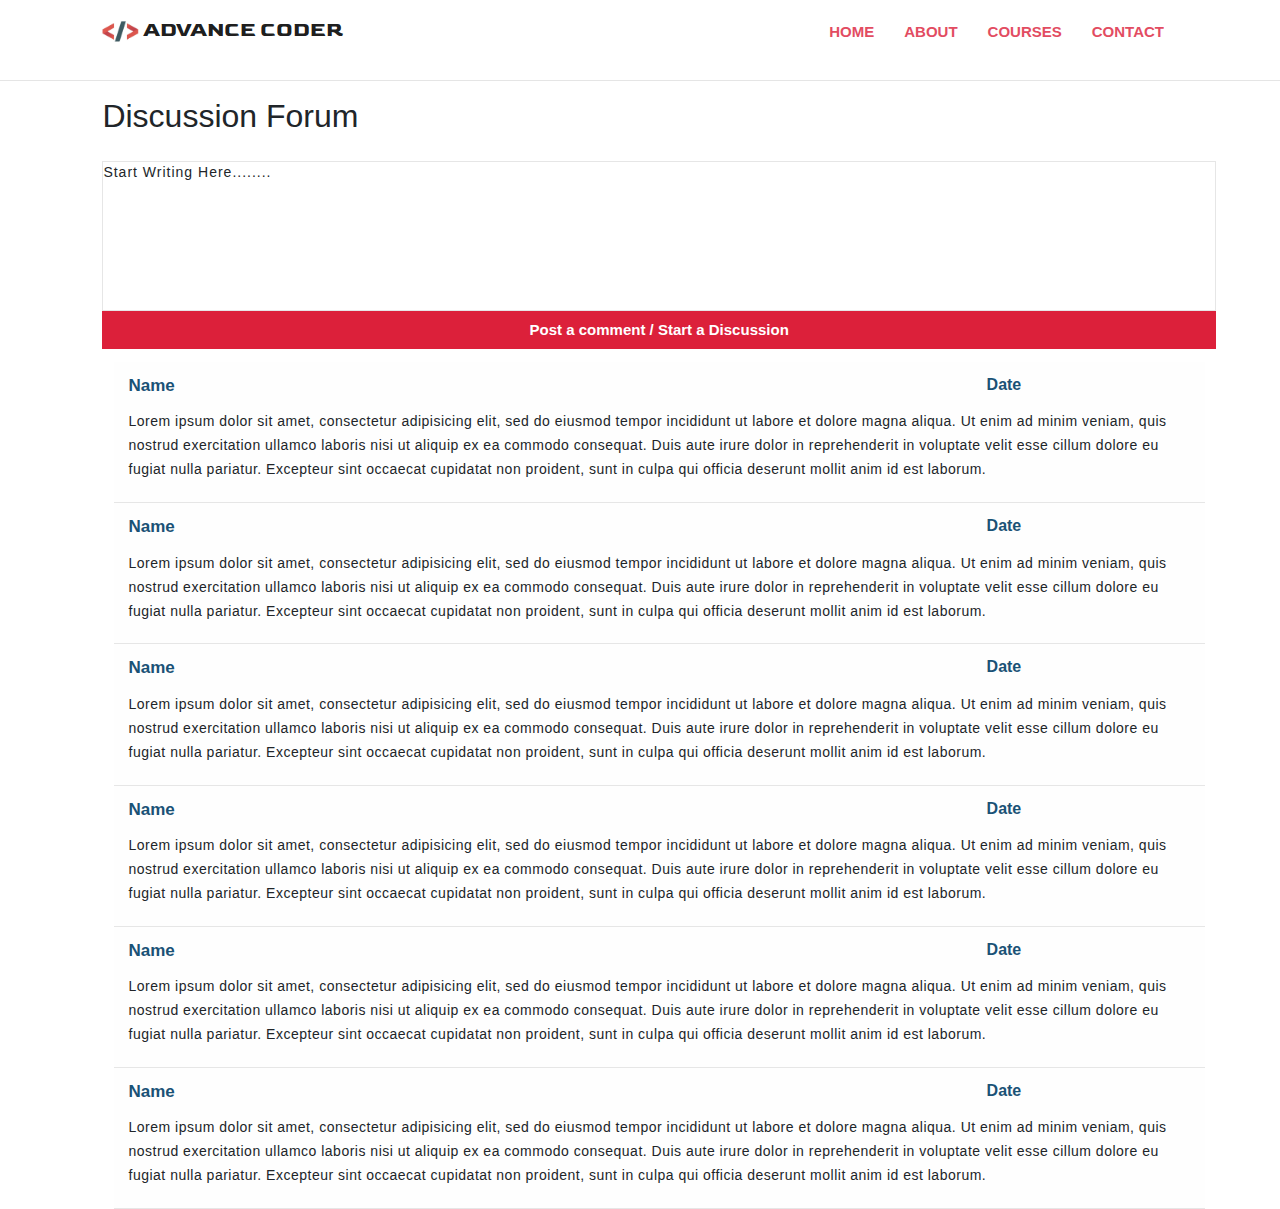
<file: forum.html>
<!DOCTYPE html>
<html lang="en" dir="ltr">
  <head>
    <meta charset="utf-8">
    <meta name="viewport" content="width=device-width, initial-scale=1">
    <title>Discussion Forum</title>
    <link rel="stylesheet" href="css/style1.css">
    <link rel="stylesheet" href="css/forum.css">
    <link rel="stylesheet" href="https://maxcdn.bootstrapcdn.com/bootstrap/4.0.0/css/bootstrap.min.css" integrity="sha384-Gn5384xqQ1aoWXA+058RXPxPg6fy4IWvTNh0E263XmFcJlSAwiGgFAW/dAiS6JXm" crossorigin="anonymous">
    <script src="https://cdn.ckeditor.com/ckeditor5/23.1.0/decoupled-document/ckeditor.js"></script>
</head>
  <body>

    <div class="first-cont">
      <header>
        <div class="container">
          <nav class="navbar navbar-expand-lg navbar-light">
            <a class="navbar-brand" href="#">
              <img src="images/logo.jpg" class="logo-img" alt="">
              <span class="comp-name">Advance Coder </span>
            </a>
            <button class="navbar-toggler" type="button" data-toggle="collapse" data-target="#navbarSupportedContent" aria-controls="navbarSupportedContent" aria-expanded="false" aria-label="Toggle navigation">
              <span class="navbar-toggler-icon"></span>
            </button>
            <div class="collapse navbar-collapse" id="navbarSupportedContent">
              <ul class="navbar-nav ml-lg-auto">
                <li class="nav-item ">
                  <a class="nav-link" onclick="homeSection()" id="home" href="#">Home</a>
                </li>
                <li class="nav-item">
                  <a class="nav-link" onclick="aboutSection()" id="about" href="#">About</a>
                </li>
                <li class="nav-item">
                  <a class="nav-link" onclick="courseSection()" id="course" href="#">Courses</a>
                </li>
                <li class="nav-item">
                  <div class="nav-link" onclick="myFuction()" id="contact" >Contact</div>
                </li>
              </ul>
            </div>
          </nav>
        </div>
      </header>
      <hr>
    </div>
    <h2 class="heading">Discussion Forum</h2>
    <div class="post-cmmnt">
      <div id="toolbar-container" ></div>
      <div id="editor">
        <p>Start Writing Here........</p>
      </div>
      <div class="post-btn">
        <button type="button" name="button">
          Post a comment / Start a Discussion
        </button>
      </div>
    </div>
    <div class="forum-1">
      <!-- <div class="cate-1">
        <div class="cate-cates">
          <span>Category</span>
        </div>
        <div class="cate-cates">
          <span>Category</span>
        </div>
        <div class="cate-cates">
          <span>Category</span>
        </div>
        <div class="cate-cates">
          <span>Category</span>
        </div>
        <div class="cate-cates">
          <span>Category</span>
        </div>
      </div> -->
      <div class="discussion">
        <div class="per-cmmnt">
          <div class="cmmnt">
            <div class="name-date">
              <span class="name">Name</span>
              <span class="date">Date</span>
            </div>
            <div class="exp">
              Lorem ipsum dolor sit amet, consectetur adipisicing elit, sed do eiusmod tempor incididunt ut labore et
               dolore magna aliqua. Ut enim ad minim veniam, quis nostrud exercitation ullamco laboris nisi ut aliquip
               ex ea commodo consequat. Duis aute irure dolor in reprehenderit in voluptate velit esse cillum dolore eu
               fugiat nulla pariatur. Excepteur sint occaecat cupidatat non proident, sunt in culpa qui officia deserunt
                mollit anim id est laborum.
            </div>
            <div class="like-reply">

            </div>
          </div>
          <div class="cmmnt">
            <div class="name-date">
              <span class="name">Name</span>
              <span class="date">Date</span>
            </div>
            <div class="exp">
              Lorem ipsum dolor sit amet, consectetur adipisicing elit, sed do eiusmod tempor incididunt ut labore et
               dolore magna aliqua. Ut enim ad minim veniam, quis nostrud exercitation ullamco laboris nisi ut aliquip
               ex ea commodo consequat. Duis aute irure dolor in reprehenderit in voluptate velit esse cillum dolore eu
               fugiat nulla pariatur. Excepteur sint occaecat cupidatat non proident, sunt in culpa qui officia deserunt
                mollit anim id est laborum.
            </div>
          </div>
          <div class="cmmnt">
            <div class="name-date">
              <span class="name">Name</span>
              <span class="date">Date</span>
            </div>
            <div class="exp">
              Lorem ipsum dolor sit amet, consectetur adipisicing elit, sed do eiusmod tempor incididunt ut labore et
               dolore magna aliqua. Ut enim ad minim veniam, quis nostrud exercitation ullamco laboris nisi ut aliquip
               ex ea commodo consequat. Duis aute irure dolor in reprehenderit in voluptate velit esse cillum dolore eu
               fugiat nulla pariatur. Excepteur sint occaecat cupidatat non proident, sunt in culpa qui officia deserunt
                mollit anim id est laborum.
            </div>
          </div>
          <div class="cmmnt">
            <div class="name-date">
              <span class="name">Name</span>
              <span class="date">Date</span>
            </div>
            <div class="exp">
              Lorem ipsum dolor sit amet, consectetur adipisicing elit, sed do eiusmod tempor incididunt ut labore et
               dolore magna aliqua. Ut enim ad minim veniam, quis nostrud exercitation ullamco laboris nisi ut aliquip
               ex ea commodo consequat. Duis aute irure dolor in reprehenderit in voluptate velit esse cillum dolore eu
               fugiat nulla pariatur. Excepteur sint occaecat cupidatat non proident, sunt in culpa qui officia deserunt
                mollit anim id est laborum.
            </div>
          </div>
          <div class="cmmnt">
            <div class="name-date">
              <span class="name">Name</span>
              <span class="date">Date</span>
            </div>
            <div class="exp">
              Lorem ipsum dolor sit amet, consectetur adipisicing elit, sed do eiusmod tempor incididunt ut labore et
               dolore magna aliqua. Ut enim ad minim veniam, quis nostrud exercitation ullamco laboris nisi ut aliquip
               ex ea commodo consequat. Duis aute irure dolor in reprehenderit in voluptate velit esse cillum dolore eu
               fugiat nulla pariatur. Excepteur sint occaecat cupidatat non proident, sunt in culpa qui officia deserunt
                mollit anim id est laborum.
            </div>
          </div>
          <div class="cmmnt">
            <div class="name-date">
              <span class="name">Name</span>
              <span class="date">Date</span>
            </div>
            <div class="exp">
              Lorem ipsum dolor sit amet, consectetur adipisicing elit, sed do eiusmod tempor incididunt ut labore et
               dolore magna aliqua. Ut enim ad minim veniam, quis nostrud exercitation ullamco laboris nisi ut aliquip
               ex ea commodo consequat. Duis aute irure dolor in reprehenderit in voluptate velit esse cillum dolore eu
               fugiat nulla pariatur. Excepteur sint occaecat cupidatat non proident, sunt in culpa qui officia deserunt
                mollit anim id est laborum.
            </div>
          </div>
        </div>
      </div>
    </div>


    <script src="https://code.jquery.com/jquery-3.2.1.slim.min.js" integrity="sha384-KJ3o2DKtIkvYIK3UENzmM7KCkRr/rE9/Qpg6aAZGJwFDMVNA/GpGFF93hXpG5KkN" crossorigin="anonymous"></script>
    <script src="https://cdnjs.cloudflare.com/ajax/libs/popper.js/1.12.9/umd/popper.min.js" integrity="sha384-ApNbgh9B+Y1QKtv3Rn7W3mgPxhU9K/ScQsAP7hUibX39j7fakFPskvXusvfa0b4Q" crossorigin="anonymous"></script>
    <script src="https://maxcdn.bootstrapcdn.com/bootstrap/4.0.0/js/bootstrap.min.js" integrity="sha384-JZR6Spejh4U02d8jOt6vLEHfe/JQGiRRSQQxSfFWpi1MquVdAyjUar5+76PVCmYl" crossorigin="anonymous"></script>
    <script>
        DecoupledEditor
            .create( document.querySelector( '#editor' ) )
            .then( editor => {
                const toolbarContainer = document.querySelector( '#toolbar-container' );

                toolbarContainer.appendChild( editor.ui.view.toolbar.element );
            } )
            .catch( error => {
                console.error( error );
            } );
    </script>
  </body>
</html>
</file>
<file: css/style1.css>
@import url('https://fonts.googleapis.com/css2?family=Goldman&display=swap');
@import url('https://fonts.googleapis.com/css2?family=Trispace&display=swap');
@import url('https://fonts.googleapis.com/css2?family=Trispace:wght@400;800&display=swap');
*{
  padding: 0;
  margin: 0;
}
html{
  scroll-behavior: smooth;
}
.bg{
  background:linear-gradient(rgba(255,255,255,.8), rgba(255,255,255,.8)), url(../images/bg.jpg);
}

#myBtn{
  display: none;
  position: fixed;
  bottom: 20px;
  right: 30px;
  z-index: 99;
  font-size: 18px;
  border: none;
  outline: none;
  background-color: grey;
  color: white;
  cursor: pointer;
  padding: 9px 13px;
  border-radius: 50%;
  transition: 0.2s;
}
#myBtn:hover{
  background-color: #000;
}
.loggin{
  position: absolute;
  z-index: 1;
  cursor: pointer;
  right: 0;
  top: 0;
}
.first-cont{
  width: 100%;
  position: relative;
}
.navbar{
  padding: 20px 0px;
  padding-bottom: 0px;
  z-index: 9;
  background: #fff;
}
.logo-img{
  width: 14%;
}
.navbar-brand{
  font-weight: 800;
  text-transform: uppercase;
  font-family: 'Goldman', cursive;
  font-size: 1.5rem;
  width: 25%;
  color: #C22965  ;
}
.nav-item{
  cursor: pointer;
  font-weight: 700;
  text-transform: uppercase;
  z-index: 9;
}
.nav-link{
  font-size: 15px;
}
.navbar-light .navbar-nav .nav-item .nav-link:hover ,
.navbar-light .navbar-nav .nav-item.active .nav-link{
  /* background : #73153A; */
  border-bottom: 1px solid #DC203A;
  color: #DC203A;
  opacity: 1;
}
.navbar-light .navbar-nav .nav-item .nav-link{
  color: #DC203A;
  opacity: .8;
  padding: 5px 15px ;
}
.cancel{
  font-size: 16px;
  float: right;
  cursor: pointer;
  margin-top: 0;
  color: #fff;
  font-weight: 600;
  background: red;
  padding: 2px 12px;
  opacity: 0.8;
  border-radius: 3px;
}
.cancel:hover{
  /* background:maroon; */
  opacity: 1;
}

@keyframes small {
  0%{
    margin-left: 0%;
  }
  100%{
    margin-left: 35%;
  }
}
/* popup */
.op-popup{
  position: absolute;
  top: 0;
  left: 0;
  z-index: 21;
  background-image:linear-gradient(rgba(0,0,0,0.8),rgba(0,0,0,0.8));
  width: 100%;
  min-height: 600vh;
  padding: 12% 0%;
  animation: slideTop 1s;
}
.form-cont{
  position: fixed;
  background: #fff;
  width: 30%;
  margin: 0% 35%;
  border-radius: 10px;
}
.button-cont{
  width: 100%;
}
.user , .pass , .fg-pas , .submit{
  text-align: center;
}
.user , .pass{
  margin-top: 2%;
}

.user-field{
  outline: none;
  border: 1px solid rgb(230,230,230);
  letter-spacing: 1px;
  padding: 9px 12px;
  width: 70%;
  border-radius: 20px;
  font-size: 15px;
  font-size: 15px;
}
.submit{
  margin-top: 3%;
}
.submit-btn{
  border:none;
  outline:none;
  background: #DC203A;
  color: #fff;
  font-weight: 500;
  padding: 4px 10px;
  border-radius: 5px;
  width: 35%;
  margin-bottom: 2%;
  cursor: pointer;
}
.submit{
  cursor: pointer;
}
.fg-pas{
  font-size: 14px;
}
.fg-pas > a{
  color: #000;
  opacity: .8;
  margin: 4% 0%;
  letter-spacing: 1px;
  font-size: 12px;
  font-weight: 500;
}
.fg-pas > a:hover{
  text-decoration: none;
  color:  #2461B4;
  opacity: .7;
}
.newuser-cont{
  width: 100%;
  margin-top: 5%;
}
.register-btn{
  background: #2461B4;
  border: none;
  border-radius: 10px;
  border-top-left-radius: 0px;
  border-top-right-radius: 0px;
  padding: 10px;
  outline: none;
  color: #fff;
  font-weight: 500;
  width: 100%;
  cursor: pointer;
  letter-spacing: 1px;
}
.register-btn:hover{
  background: #1C4F93;
}
@keyframes slideTop {
  0%{
    padding-top: 0%;
  }
  100%{
    padding-top: 12%;
  }
}

/* Different Sections */
.main-cont{
  min-height: 85vh;
  background-image: url(../images/img.png);
  background-position: right;
  background-repeat: no-repeat;
  background-size: contain;
}
.content{
  padding: 6% 0% 0% 9%;
}
.content > h3{
  font-family: 'Trispace', sans-serif;
  font-size: 35px;
  font-weight: 900;
}
.text{
  margin-top: 1%;
  font-family: 'Trispace', sans-serif;
  width: 50%;
}
.num-cont{
  display: flex;
}
.user-input-num{
  padding: 5px 10px;
  border: 1px dashed  #DC203A;
  border-radius: 3px;
  font-family: 'Trispace', sans-serif;
  font-weight: 800;
  letter-spacing: 1px;
}
.subs-cont{
  margin-left: 2%;
}
.submit-num-btn{
  padding: 7px 10px;
  background: #DC203A;
  border-radius: 3px;
  border: none;
  outline: none;
  color: #fff;
  font-weight: 500;
  letter-spacing: 1px;
  cursor: pointer;
  opacity: 1;
}
.submit-num-btn:hover{
  opacity: .9;
}

/* Second Section */
#about-cont{
  background-image:linear-gradient(rgba(0,0,0,0.3),rgba(0,0,0,0.3)) ,  url(../images/about.jpg);
  background-size: cover;
  background-position: center;
  background-repeat:no-repeat;
  /* min-height: 100vh; */
  padding-top: 3%;
}
#about-cont > h3{
  color: #fff;
  font-weight: 800;
  text-align: center;
  margin-bottom: 3%;
  letter-spacing: 1px;
}
.video-text{
  display: flex;
  width: 80%;
  margin: 0% 10%;
  padding-bottom: 2%;
}
.ytvideo-cont{
  text-align: center;
  width: 50%;
  padding-top: 9%;
}
.about-content{
  width: 50%;
  background-image:linear-gradient(rgba(0,0,0,0.7),rgba(0,0,0,0.7));
}
.about-content > p{
  color: #fff;
  padding: 10px 20px ;
  letter-spacing: 0.5px;
  line-height: 2rem;
}



#course-cont{
  margin-top: 3%;
}
.cont2{
  /* min-height: 80vh; */
  display: flex;
  margin: 0% 12.5%;
}
.cont2-head{
  text-align: center;
  padding-top: 1%;
}
.tgt{
  width:31%;
  margin:1%;
  margin-top: 5%;
  padding-bottom: 5%;
  background: #fff;
  border-radius: 10px;
  text-align: center;
  box-shadow: 1px 2px 10px 4px rgb(210,210,210);
}
.accordion{
  background: none;
  border: none;
  outline: none;
}
.icon-cont{
  border: 1px solid red;
  margin: 0% 30%;
  margin-top: 2%;
  padding: 30px 0px;
  background-color: #DC203A;
  color: #fff;
  border-radius: 50%;
}
.fa-laptop{
  font-size: 50px;
}
.tgt-cont{
  font-weight: 700;
  letter-spacing: 1px;
  color: #000;
  margin: 5%;
  font-size: 17px;
  text-align: left;
}

#forum-cont{
  margin-top: 5%;
}
.diss-cont{
  margin: 0% 15%;
  margin-top: 3%;
  /* box-shadow: 1px 2px 10px 4px rgb(210,210,210); */
  background: #fff;
  border-radius: 5px;
  border: 1px solid rgb(230,230,230);
}
.for-nm{
  display: flex;
  padding: 1% 0%;
}
.credt{
  width: 25%;
  border-right: 1px solid rgb(230,230,230);
  border-bottom: 1px solid rgb(230,230,230);
  padding: 10px;
}
.cmmnt-user-img{
  margin: 0% 30%;
  margin-top: 5%;
  border-radius: 50%;
}
.cmmnt-img{
  width: 100%;
}
.det{
  border-bottom: 1px solid rgb(230,230,230);
  width: 80%;
  padding: 10px;
}
.nm-dt{
  display: flex;
}
.nm , .dt{
  font-weight: 700;
  color: #1A5276 ;
  font-size: 17px;
}
.dt{
  font-size: 14px;
  width: 15%;
}
.nm{
  width: 85%;
}
.diss-msg{
  letter-spacing: 1px;
  font-size: 15px;
  margin-top: 1%;
}
.rd-mr{
  text-align: center;
  padding-bottom: 1%;
}
.rd-mr > a{
  color:#DC203A;
  font-weight: 700;
}






#pop-courses{
  /* border: 1px solid black; */
  /* min-height: 80vh; */
  margin-top: 5%;
}
.cont-courses{
  display: flex;
  margin: 0% 10%;
  margin-top: 3%;
  padding: 0% 5%;
  text-align: center;
}
.pop-1 , .pop-2 , .pop-3{
  /* border: 1px solid #6C0C1A; */
  cursor: pointer;
  box-shadow: 1px 2px 10px 4px rgb(210,210,210);
  padding-bottom: 4%;
  width: 30%;
  background: #fff;
  margin: 0% 2%;
  border-radius: 5px;
}

.pop-img{
  border-radius: 5px;
  transition: 0.4s all;
  background: #fff;
  padding: 2% 0%;
}
.pop-img > img{
  margin-top: 2%;
  transition: 0.4s all;
  width: 80%;
  text-align:center;
}
.pop-img:hover > img{
  transform: scale(1.1);
}
.point-pop{
  margin-left: 11%;
  margin-top: 3%;
  margin-right: 4%;
  text-align: left;
  line-height: 2rem;
  font-family: 'Trispace', sans-serif;
  font-size: 16px;
  letter-spacing: .5px;
  font-weight: 500;
}


#contact-cont{
  margin-top: 5%;
}


.cont-info{
  display: flex;
  width: 80%;
  padding: 2% 0%;
  margin: 0% 10%;
}
.contact-card{
  background: #fff;
  width: 45%;
  box-shadow: 1px 2px 10px 4px rgb(210,210,210);
  padding: 2% 0%;
  border-radius: 5px;
}
.space{
  outline: none;
  border: 1px solid rgb(230,230,230);
  padding: 5px 8px;
  margin: 2% ;
  font-family: 'Trispace', sans-serif;
  font-size: 14px;
  letter-spacing: .5px;
}
.mail, .message{
  width: 96%;
}
.name{
  width: 45%;
}
.msg-sent{
  border: none;
  outline: none;
  background: #DC203A;
  color: #fff;
  font-weight: 800;
  letter-spacing: 1px;
  padding: 5px 0px;
  cursor: pointer;
  width: 100%;
  text-align: center;
}
.msg-sent:hover{
  opacity: .9;
}
.addr-mail{
  width: 40%;
  margin-left: 10%;
  padding-top: 4%;
}
.addr{
  margin-top: 10%;
}
.mail-head{
  font-size: 18px;
  letter-spacing: 1px;
  line-height: 1.5rem;
  font-weight: 700;
  margin: 2% 0%;
}
.mail-addr{
  letter-spacing: 1px;
}
@media only screen and (max-width:1027px){
  .logo-img {
    width: 20%;
  }
  .navbar-toggler{
    float: right;
  }
  .form-cont{
    width: 50%;
    margin: 0% 25%;
  }
  #about-cont > h3{
    margin-bottom: 0%;
  }
  .video-text {
    flex-direction: column;
  }
  .about-content , .ytvideo-cont{
    width: 100%;
  }
  .cont2{
    margin: 0% 8%;
    margin-bottom: 5%;
  }
  .cont-courses{
    margin: 0% 5%;
  }
  .diss-cont{
    margin: 0% 10%;
  }
  .pop-1 , .pop-2 , .pop-3{
    margin-top: 5%;
  }
  .cont-info{
    margin: 0 5%;
    width: 90%;
  }
}
@media only screen and (max-width:600px){
  .navbar-brand{
    width: 20%;
  }
  .logo-img{
    width: 60%;
    margin-left: 15%;
  }
  .comp-name{
    display: none;
  }
  .user-field{
    font-size: 12px;
  }
  .submit-btn{
    font-size: 13px;
  }
  .register-btn{
    font-size: 13px;
  }
  .navbar-brand{
    font-size: 1rem;
  }
  .content{
    padding: 6% 0% 0% 9%;
    text-align: center;
  }
  .content > h3{
    font-size: 25px;
    font-weight: 900;
  }
  .text{
    margin: 0% 10%;
    margin-top: 1%;
    width: 80%;
  }
  .content{
    padding: 0;
  }
  .num-cont{
    margin: 0% 5%;
    text-align: center;
    flex-direction: column;
    text-align: center;
  }
  .user-input-num , .submit-num-btn{
    font-size: 14px;
    margin-top: 2%;
  }
  .cont2{
    flex-direction: column;
    margin: 0% 5%;
  }
  .tgt{
    width: 100%;
    margin: 0;
    box-shadow: none;
  }
  .icon-cont{
    display: none;
  }
  .accordion {
    background-color: #fff;
    cursor: pointer;
    padding: 18px;
    width: 100%;
    border: none;
    outline: none;
    border-radius: 10px;
    color: #DC203A;
    font-weight: 900;
    text-align: left;
    outline: none;
    font-size: 15px;
    transition: 0.4s;
    box-shadow: 1px 2px 10px 4px rgb(210,210,210);
  }

  .active, .accordion:hover {
    background-color: #fff;
    box-shadow: 1px 2px 8px 4px rgb(210,210,210);
  }
  .accordion:after {
    color: #DC203A;
    font-weight: 900;
    content: '\002B';
    float: right;
    margin-left: 5px;
  }
  .active:after {
    content: "\2212";
    color: #DC203A;
    font-weight: 900;
  }
  .panel {
    padding: 0 18px;
    background-color: white;
    max-height: 0;
    font-size: 14px;
    font-weight: 600;
    overflow: hidden;
    margin-top: 3%;
    transition: max-height 0.2s ease-out;
  }
  .cont-courses{
    flex-direction: column;
    text-align: center;
    margin-bottom: 5%;
  }
  .diss-cont{
    /* margin: 0%; */
  }
  .credt{
    display: none;
  }
  .det{
    width: 100%;
  }
  .nm{
    width:75% ;
    font-size: 15px;
  }
  .dt{
    width:25% ;
    font-size: 14px;
  }
  .rd-mr > a{
    font-size:13px;
  }
  .diss-msg{
    font-size: 13px;
  }
  .pop-1 , .pop-2 , .pop-3{
    width: 60%;
    margin: 5% 20%;
  }
  .cont-info{
    flex-direction: column-reverse;
  }
  .contact-card{
    width: 100%;
  }
  .addr-mail{
    width: 100%;
    padding-top: 0%;
    margin-bottom: 5%;
  }
  .addr-mail > h2{
    display: none;
  }
  .mail-head{
    font-size: 14px;
    letter-spacing: .5px;
    line-height: 1.2rem;
  }
  .mail-addr{
    letter-spacing: .5px;
  }
}
@media only screen and (max-width:400px){
  .nav-link{
    font-size: 14px;
  }
  .loggin > h6{
    font-size: 13px;
  }
  .cancel{
    font-size: 14px;
    padding: 2px 8px;
  }
  .form-cont{
    width: 80%;
    margin: 0% 10%;
  }
  .user-field{
    padding: 6px 8px;
    font-size: 13px;
  }
  .submit{
    margin-top: 3%;
  }
  .submit-btn{
    padding: 4px 10px;
    width: 35%;
    margin-bottom: 2%;
  }
  #about-cont > h3{
    font-size: 20px;
  }
  .video-text{
    width: 90%;
    margin: 0% 5%;
  }
  .about-content{
    width: 100%;
  }
  .about-content > p{
    padding: 6px 10px ;
    font-size: 14px;
    letter-spacing: 1px;
    line-height: 1.3rem;
  }
  .cont2{
    /* min-height: 75vh; */
  }
  .cont-courses{
    margin: 5% 10%;
  }
  .diss-cont{
    margin: 0% 5%;
  }
  .pop-1 , .pop-2 , .pop-3{
    padding-bottom: 4%;
    width: 85%;
    margin: 5% 7.5%;
  }
  .addr-mail{
    padding: 0;
    margin: 0% 5%;
    margin-bottom: 5%;
    width: 90%;
    font-size: 14px;
  }
  .space{
    padding: 8px 6px;
    margin: 2% ;
    font-size: 11px;
    letter-spacing: .5px;
  }
  .msg-sent{
    font-size: 14px;
    font-weight: 600;
  }

}
</file>
<file: css/forum.css>
*{
  padding: 0;
  margin: 0;
}
.heading{
  margin-left: 8%;
}
.post-cmmnt{
  width:87%;
  margin : 2% 5% 0% 8%;
}
#editor{
  border:1px solid rgb(230,230,230);
  height:150px;
  font-size:14px;
  letter-spacing:1px;
}
.post-btn{
  background: #DC203A;
  text-align: center;
  transition: 0.2s all;
}
.post-btn:hover{
  background: #1E8449;
}
.post-btn > button{
  border: none;
  outline: none;
  background: none;
  color: #fff;
  font-weight: 600;
  cursor: pointer;
  font-size: 15px;
  padding: 8px 0px;
  width: 100%;
}
.forum-1{
  /* border:1px solid black; */
  margin: 1% 5% 0% 8%;
  /* display: flex; */
}

/* .cate-1{
  width: 20%;
  border: 1px solid red;
} */
.discussion{
  /* border: 1px solid blue; */
  width: 98%;
  margin-left: 1%;
}
/* .cate-cates{
  padding: 10px 0px ;
  text-align: center;
  font-weight: 600;
  cursor: pointer;
  border-bottom: 1px solid rgb(240,240,240);
  opacity: .9;
}
.cate-cates:hover{
  opacity: 1;
  border: 1px solid rgb(240,240,240);
  background-color: rgb(250,250,250);
} */
.cmmnt{
  /* border: 1px solid purple; */
  background: rgb(254,254,254);
  padding: 1% 0%;
  border-bottom: 1px solid rgb(230,230,230);
}
.name-date{
  display: flex;
  font-weight: 700;
  color: #1A5276 ;
}
.name{
  padding-left: 15px;
  width: 80%;
  font-size: 17px;
}
.exp{
  margin-top: 1%;
  padding: 0px 15px;
  font-weight: 500;
  line-height: 1.5rem;
  letter-spacing: .5px;
  padding-bottom: 10px;
  font-size: 14px;
}
@media only screen and (max-width:600px){
  .post-cmmnt{
    width:90%;
    margin : 2% 5% 0% 5%;
  }
  .forum-1{
    margin: 1% 5% 0% 5%;
  }
  .name{
    font-size: 15px;
  }
  .exp{
    font-size: 12px;
    padding: 0px 8px;
  }
  .cmmnt{
    padding: 0;
  }
}
@media only screen and (max-width:400px) {
  .post-cmmnt{
    width:98%;
    margin : 2% 1% 5% 1%;
  }
  .heading{
    font-size: 24px;
    margin-left: 2%;
  }
  .forum-1{
    margin: 1% 1% 0% 1%;
  }
  .exp{
    padding: 0px 3px;
    line-height: 1.2rem;
    padding-bottom: 5%;
  }
  .post-btn > button{
    font-size: 13px;
  }
}
</file>
